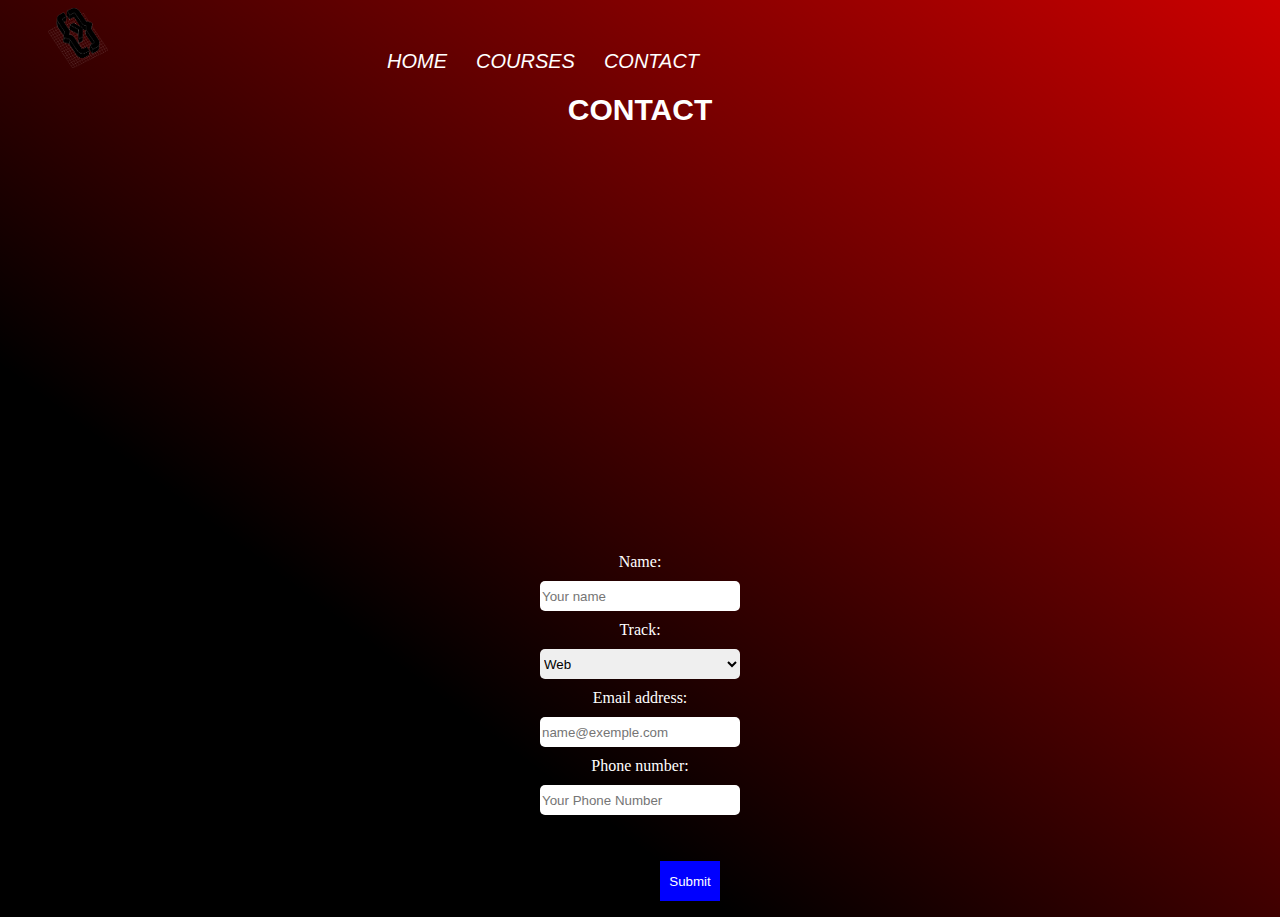
<file: blah blah/CONTACT.html>
<html>

<head>
    <link rel="stylesheet" href="CSS/style2.css">
</head>

<title> Contact</title>

<body>
    <ul>
        <li class="test"> <img src="logo.png" width="60px" height="60px">
        </li>
        <li class="test" id="left">
            <a href="Index.html"> HOME </a>
        </li>
        <li class="test">
            <a href="Courses.html"> COURSES </a>
        </li>
        <li class="test">
            <a href="Contact.html"> CONTACT </a>
        </li>
    </ul>
    <center>
            <div class="header">
                    <h1>CONTACT</h1>
                </div>
      
        <form>
            <label> Name: </label> <br>
             <input  class="form" type="text" placeholder="Your name">
            <br>
            <label> Track: </label> <br>
            <select class="form">
                <option> Web </option>
                <option> Game </option>
                <option> Al </option>
            </select> <br>
            <label class="form"> Email address: </label>
            <br>
             <input class="form" type="email" placeholder="name@exemple.com"> <br>
            <label> Phone number:</label> 
            <br>
            <input class="form" type="number" placeholder="Your Phone Number"> <br> <br> <br>
            <input class="button" type="submit" valider>

        </form>
    </center>
</body>

</html>
</file>
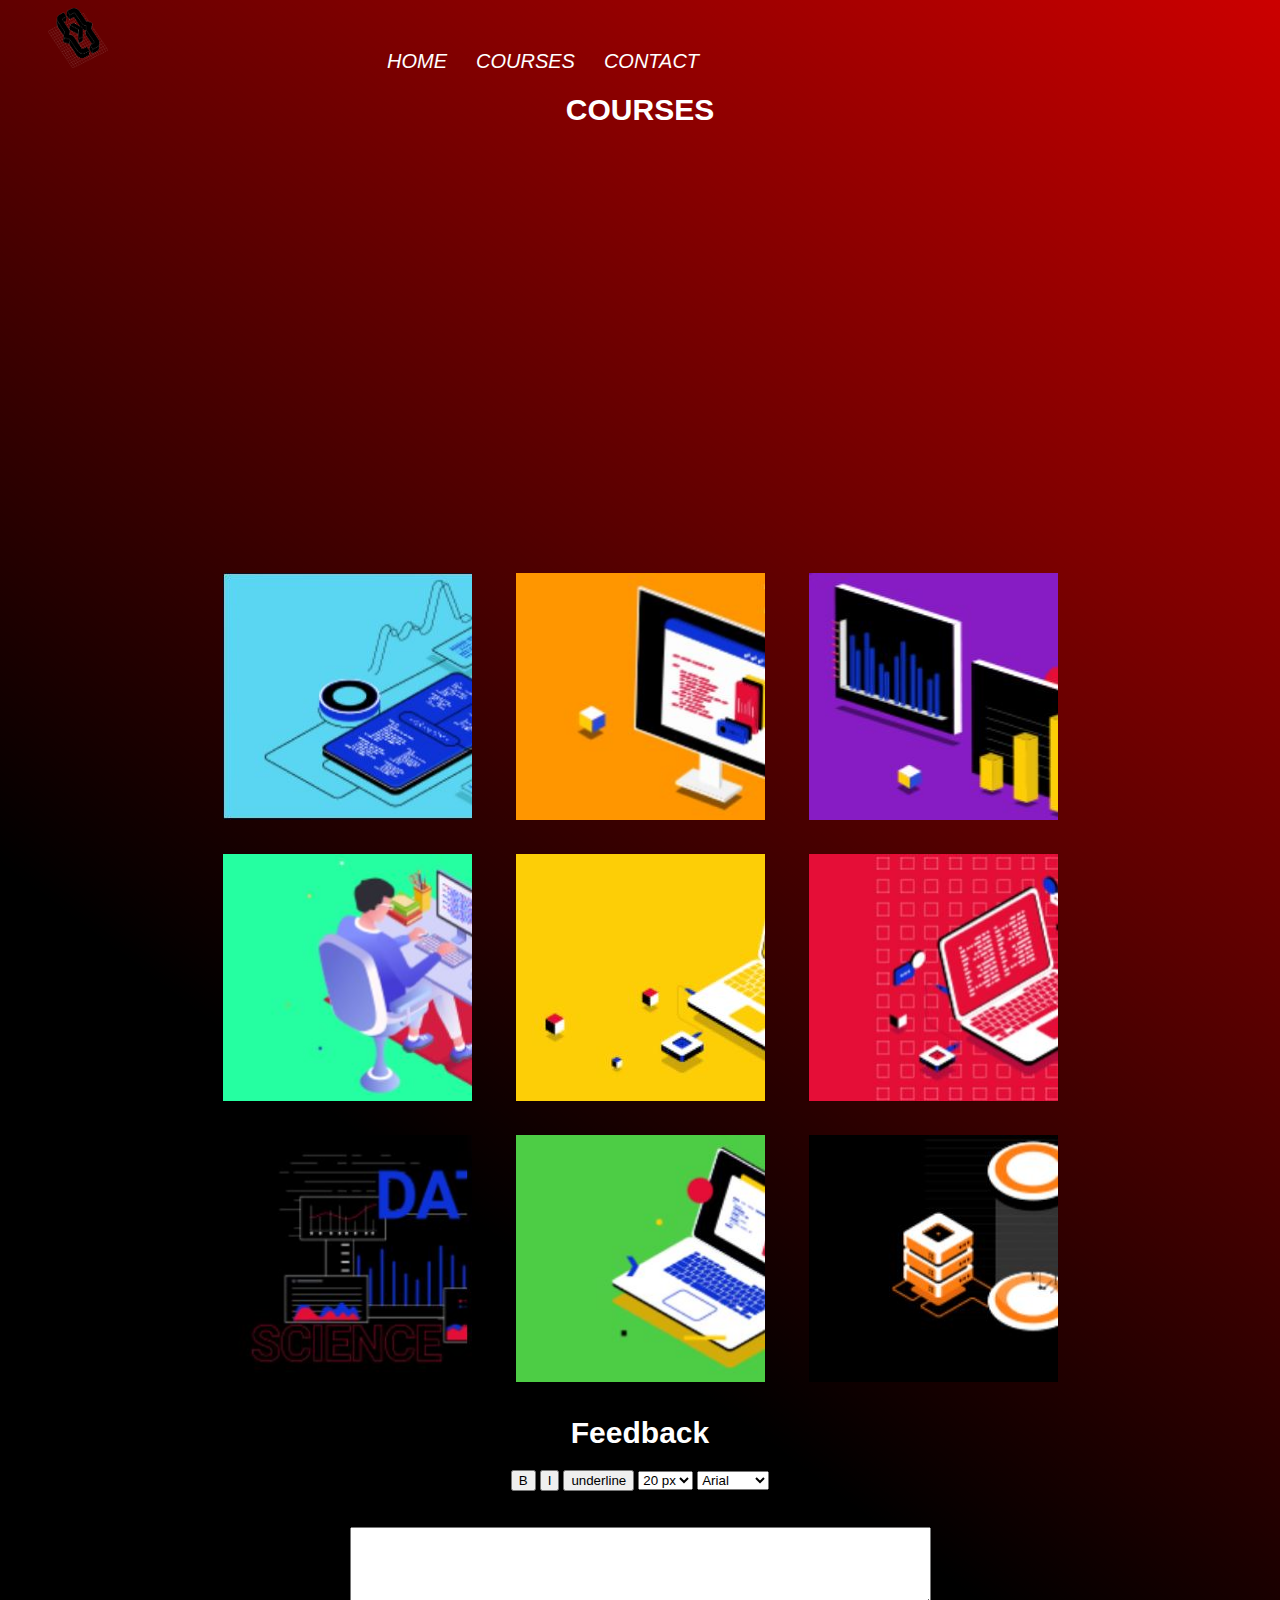
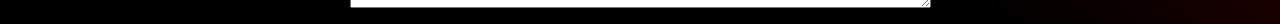
<file: blah blah/COURSES.html>
<html>

<head>
    <link rel="stylesheet" href="CSS/style1.css">
</head>
<title> Courses</title>

<body>
    <ul>
        <li class="test"> <img src="logo.png" width="60px" height="60px">
        </li>
        <li class="test" id="left">
            <a href="Index.html"> HOME </a>
        </li>
        <li class="test">
            <a href="Courses.html"> COURSES </a>
        </li>
        <li class="test">
            <a href="Contact.html"> CONTACT </a>
        </li>
    </ul>
    
    <center>
            <div class="header">
                    <h1> COURSES </h1>
                </div>
        <div>
            <div class="a">
                <img  class="img" src="aaaa.JPG">
                <img class="image img " src="bbb.JPG">
                <img class="img" src="cccc.JPG">
            </div>
            <div class="a">
                <img  class="img" src="ddddd.JPG">
                <img class="image img" src="eee.JPG">
                <img  class="img" src="ffff.JPG">
            </div>
            <div class="a">
                <img  class="img" src="iii.JPG">
                <img class="image img" src="jjjj.JPG">
                <img class="img" src="kkkk.JPG">
            </div>
        </div>

        <h1> Feedback </h1>

        <form>
            <button> B</button>
            <button>I</button>
            <button>underline</button>
            <select>
                <option> 20 px</option>
                <option> 30px</option>
                <option> 40px</option>
            </select>
            <select>
                <option>Arial</option>
                <option> Verdana </option>
                <option> Geneva</option>
            </select>
            <br> <br> <br>
            
            <textarea cols="70" rows="5"> </textarea>
        </form>
    
    </center>
</body>

</html>
</file>
<file: blah blah/CSS/style2.css>
body{ 
    background-image:Linear-gradient(217deg, rgba(255,0,0,.8), rgba(255,0,0,0) 70.71%),

    Linear-gradient(127deg, black, black 70.71%),
    
    Linear-gradient(336deg, rgba(0,0,255,.8), rgba(0,0,255,0) 70.71%);}
    .test{

        display: inline-block;
        font-family:arial;
        font-style: oblique;
        font-size: 20px;
        margin-bottom: 0px;
        margin-left:0px;
        margin-right: 25px;
    
    }
    a:hover{
        color: red;
    }
    #left{
    margin-left: 250px;
    }
    
    ul li a{
        color:white;
        text-decoration: none;
    }

        .header{
            height: 400px;
            background-image: url(http://1.bp.blogspot.com/-TtqqpYhhkpE/VlstEHJvPWI/AAAAAAAAHa4/HK_VVcFBSAQ/s1600/Programmer-Developer-Wallpaper.jpg);
            background-size: cover;
            background-position: center;
            margin-bottom: 60px;
            color: white;
        }
        form{
            color:white;
            
        }
        .form{
         width: 200px;
         height: 30px;
         border-radius: 5px;
         border:none;
         margin-bottom: 10px;
         margin-top: 10px;
        }
        .button{
            background-color: blue;
            border:none;
            margin-left: 100px;
            height: 40px;
            width: 60px;
            color: white;
            font-family: arial;
        }
        h1{
            color: white;
            font-family:Arial;
            font-size:30px;
    
        }
        .button:hover{
            opacity:0.5 ;

        }
</file>
<file: blah blah/CSS/style1.css>
body{ 
    background-image:Linear-gradient(217deg, rgba(255,0,0,.8), rgba(255,0,0,0) 70.71%),

    Linear-gradient(127deg, black, black 70.71%),
    
    Linear-gradient(336deg, rgba(0,0,255,.8), rgba(0,0,255,0) 70.71%);}
    .test{

        display: inline-block;
        font-family:arial;
        font-style: oblique;
        font-size: 20px;
        margin-bottom: 0px;
        margin-left:0px;
        margin-right: 25px;
    }
    a:hover{
        color: red;
    }
    #left{
    margin-left: 250px;
    }
    
    ul li a{
        color:white;
        text-decoration: none;
    
        
    }
    .header{
        height: 400px;
        background-image: url(http://1.bp.blogspot.com/-TtqqpYhhkpE/VlstEHJvPWI/AAAAAAAAHa4/HK_VVcFBSAQ/s1600/Programmer-Developer-Wallpaper.jpg);
        background-size: cover;
        background-position: center;
        margin-bottom: 60px;
        color: white;
        
    }
    .image{
        margin-left:40px;
        margin-right: 40px;
    }
    .a{
        padding-top: 20px;
        padding-bottom: 10px;
    }
    h1{
        color: white;
        font-family:Arial;
        font-size:30px;

    }
    .img:hover{

        opacity:0.5;

    }
    
    .img{
        height: 247px;
        width: 249px;
    }
</file>
